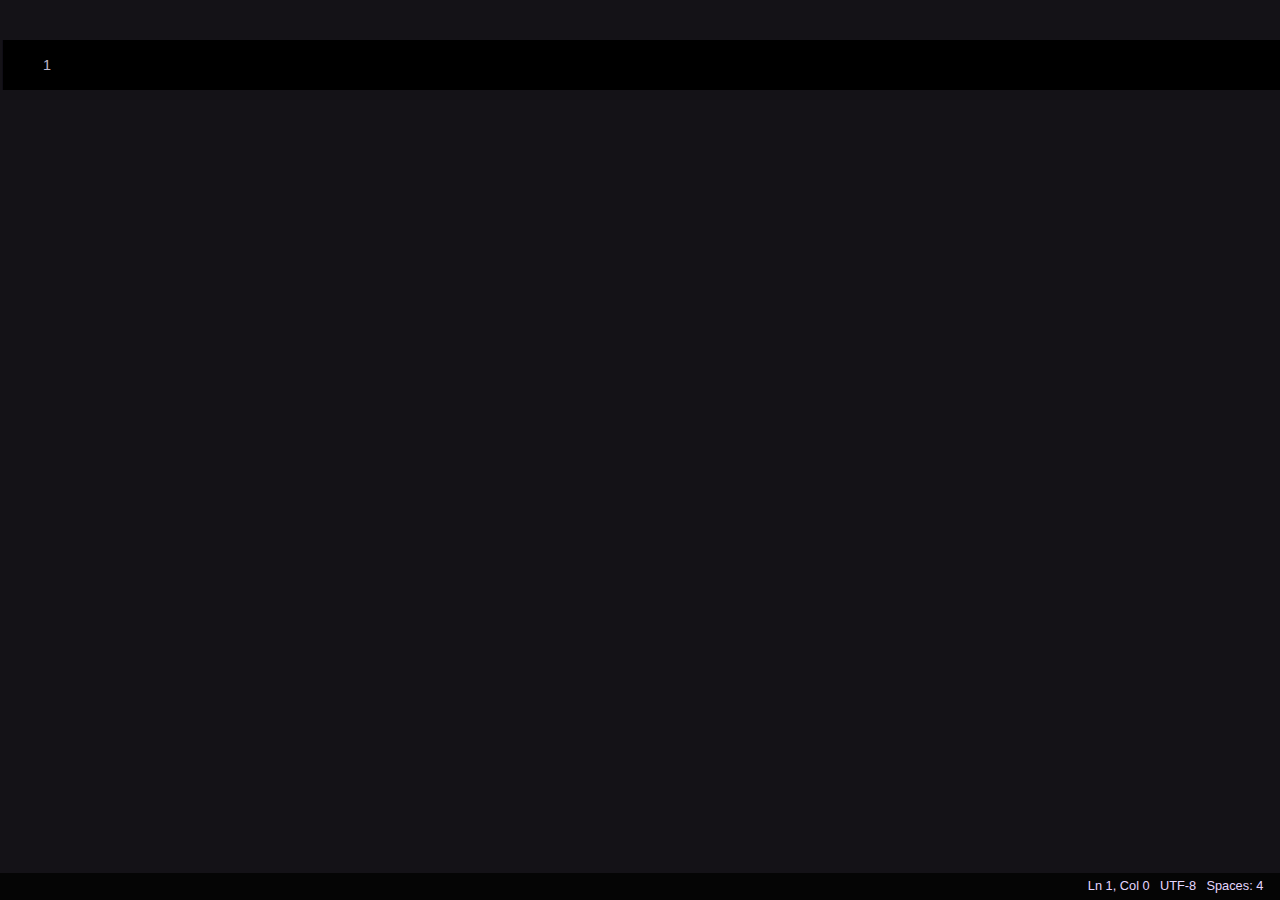
<file: index.html>
<!DOCTYPE html>

<html lang="en">
  <head>
    <!--title-->
      <title>Document</title>
    <!--links-->
      <!--styles-->
        <link rel="stylesheet" href="styles/index_styles.css">
      <!--scripts-->
        <script src="https://ajax.googleapis.com/ajax/libs/jquery/1.11.1/jquery.min.js"></script>
      <!--meta-->
        <!--viewport-->
          <meta name="viewport" content="width=device-width, initial-scale=1.0">
        <!--char-->
          <meta charset="UTF-8">
    <!--favicon-->
      <link rel="icon" href="favicon.ico" type="image/x-icon">
  </head>

  <body>
    <div class="container">
      <div class="content">
          <div spellcheck="false" name="text" id="text" class="text">
            <div id="rowC1" class="rowCount" style="color: hsl(259, 100%, 95%); font-size: .9rem; align-content: center; display: flex; justify-content: center; align-items: center; height: 1.6rem">1</div>
            <div id="row1" class="row">
              <span id="thin0" class="caret"> </span>
            </div>
          </div>
      </div>
    </div>

    <div class="footer">
      <div class="right">
        <span id="poshint"></span>
        <span class="encoding">UTF-8</span>
        <span class="tabs">Spaces: 4</span>
      </div>
    </div>

    <script src="scripts/editor.js"> </script>
    <script type="text/javascript">
      // load text
        function loadText() {
          if (!localStorage.getItem('text')) {
            return;
          } else {
            var text = localStorage.getItem('text');
            document.getElementById('text').insertAdjacentHTML('beforeend', text);
          }
        }

        loadText();

      // change textarea height on load
        document.getElementById('text').style.height = document.getElementById('text').scrollHeight + 'px';
    </script>
    <script src="scripts/syntax-highlighting.js"> </script>
  </body>
</html>
</file>
<file: styles/index_styles.css>
body {
  margin: 0;
  padding: 0;
  font-family: 'Roboto', sans-serif;
  background-color: hsl(270, 14%, 8%);
}

body::-webkit-scrollbar {
  display: none;
}

/*container*/
  .container {
    width: 100%;
    height: 100vh;
  }

/*header*/
/*footer*/

/*content*/
  .content {
    grid-area: content;
    background-color: transparent;
    width: 100%;
    height: 95vh;
    position: relative;
  }

/*textarea items*/
  #linecount {
    list-style: none;
    margin: 0;
    padding: 0;
    position: absolute;
    font-size: 1.2rem;
    top: 6.5%;
    left: 0%;
    height: 95%;
    width: 4%;
    text-align: right;
    color: hsl(258, 11%, 45%);
  }

  #linecount li {
    margin: 0;
    padding: 0;
  }
  
  .text {
    width: 98%;
    height: auto !important;
    position: relative;
    top: 4.7%;
    left: .15%;

    border:  none;
    outline: none;
    resize: none;

    color: hsl(258, 11%, 45%);
    font-family: 'Roboto', sans-serif;

    font-size: 1.2rem;
    padding: 0.75rem;

    border: solid hsla(259, 23%, 30%, 0.22);
    border-width: 0px 0px 0px 1.5px;

    background-color: hsl(0, 0%, 0%);

    overflow: auto;

    display: grid;
    grid-template-columns: 0.03fr 1fr;
    grid-gap: 0;
    grid-auto-rows: minmax(1.2rem, auto);
    align-items: left;
  }

  .rowCount {
    height: fit-content;
    width: 5vw;
    padding: 0;
    margin: 0;

    color: hsl(259, 100%, 95%);
    opacity: .8;
  }

  .row {
    /* 117 cols, inf rows, no gaps*/
    display: flex;
    flex-direction: row;
    flex-wrap: nowrap;
    justify-content: flex-start;
    align-items: stretch;
    align-content: stretch;

    height: auto;

    flex-wrap: wrap;
  }

  .row::-webkit-scrollbar {
    display: none;
  }

  .caret {
    width: 0.1rem;
    height: 1.2rem;
    background-color: hsl(260, 15%, 62%);
    color: hsl(260, 15%, 62%);
    fill: hsl(260, 15%, 62%);
    visibility: hidden;
    pointer-events: none;
  }
  
  .char {
    color: hsl(258, 11%, 45%);
    font-family: 'Roboto', sans-serif;
    font-size: 1.2rem;
    text-align: center;
    margin: 0;
    padding: 0;
    height: 1.2rem;
  }

.footer {
  background-color: hsl(0, 0%, 2%);
  width: 100vw;
  height: 3vh;
  position: fixed;
  bottom: 0;
  display: flex;
  flex-direction: row;
  justify-content: space-between;
}

  .footer .right {
    display: flex;
    flex-direction: row;
    justify-content: flex-end;
    align-items: right;
    width: 100%;
    height: 2.3vh;
    position: relative;
    top: 0.5vh;
    right: 0.5vw;
  }

    .footer .right #poshint {
      color: hsl(260, 100%, 92%);
      font-size: 0.8rem;
      margin-right: 0.8vw;
    }

    .footer .right .encoding {
      color: hsl(260, 100%, 92%);
      font-size: 0.8rem;
      margin-right: 0.8vw;
    }

    .footer .right .tabs {
      color: hsl(260, 100%, 92%);
      font-size: 0.8rem;
      margin-right: 0.8vw;
    }

    .footer .right .spaces {
      display: flex;
      flex-direction: row;
      justify-content: flex-end;
      
    }
</file>
